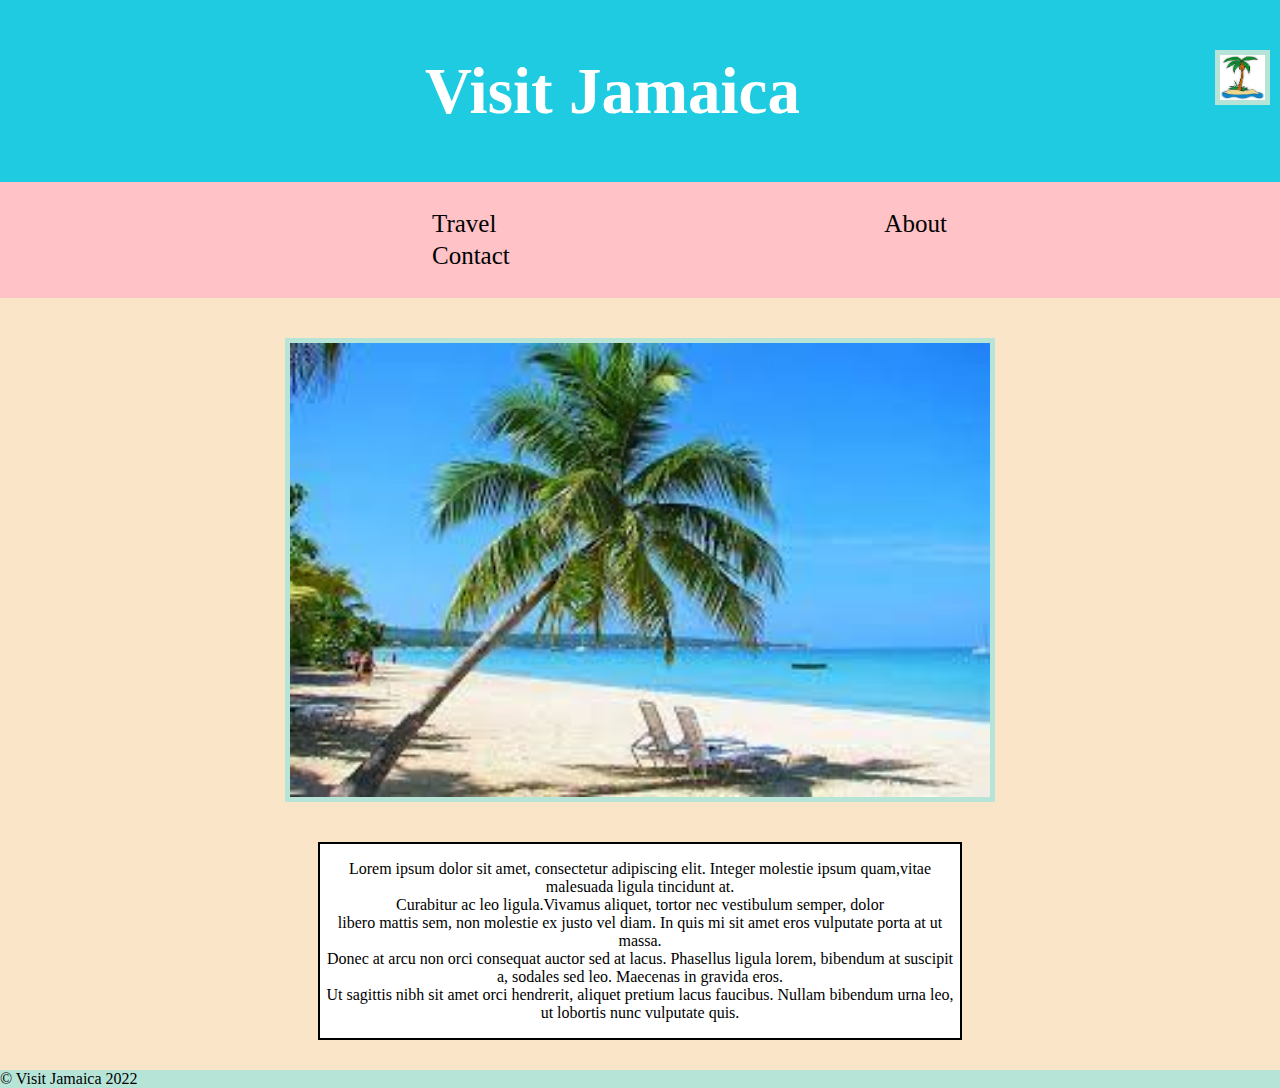
<file: index.html>
<!DOCTYPE html>
<html>
    <head>
        <title>
            Visit Jamaica
        </title>
        <link rel="stylesheet" href="style.css">
    </head>
    <body>
      <header>
        <script src="app.js"></script>
        <img src="./images/palmtree.jpeg" class="palm-tree">
          <h1>Visit Jamaica</h1>
      </header>
      <main>
          <nav>
              <ul>
                  <li><a href="https://scottie-houghton.github.io/Lab-04/">Travel</a></li>
                  <li><a href="/">About</a></li>
                  <li><a href="#">Contact</a></li>
              </ul>
          </nav>
          <section class="main-section">
              <img src="./images/myimage.jpeg">
              <div class="text-section">
              <p>Lorem ipsum dolor sit amet, consectetur adipiscing elit.
                Integer molestie ipsum quam,vitae malesuada ligula tincidunt at. <br>
                Curabitur ac leo ligula.Vivamus aliquet, tortor nec vestibulum semper,
                dolor <br>libero mattis sem, non molestie ex justo vel diam. 
                 In quis mi sit amet eros vulputate porta at ut massa.<br>
                 Donec at arcu non orci consequat auctor sed at lacus. Phasellus ligula lorem, 
                 bibendum at suscipit a, sodales sed leo. Maecenas in gravida eros.<br> Ut sagittis 
                 nibh sit amet orci hendrerit, aliquet pretium lacus faucibus. Nullam bibendum urna leo, 
                 ut lobortis nunc vulputate quis.</p>
              </div>
          </section>

      </main>
      <footer>&copy; Visit Jamaica 2022</footer>
    </body>
</html>
</file>
<file: style.css>
body {
    margin: 0px;
    padding: 0px;
    background-color: #FBE5C8;
}


header {
    background-color:#1ECBE1;
    padding: 10px;      
}

header h1 {
    color: white;
    text-align: center;
    font-family: Brush Script MT;
    font-size: 65px;    
}

nav {
    background-color: #FFC2C7;
    padding: 10px;    
}

nav li {
    list-style: none;
    display: inline-block;
    padding: 2px;
    margin-left: 380px;
    font-size: 17px;
}

nav li a {
    text-decoration: none;
    font-family: Bradley Hand ;
    color: black;
    font-size: 25px;
}

.main-section {
    margin: auto;
}

img {
    width: 700px;
    display: block;
    margin-left: auto;
    margin-right: auto;
    margin-top: 40px;
    border: 5px solid #B6E5D8;
}

.text-section {
    background-color: white;
    width: 50%;
    margin-left: auto;
    margin-right: auto;
    margin-top: 40px;
    border: 2px solid black;
}

.text-section p {
    text-align: center;
    word-wrap: normal;
    font-size: Bradley Hand;
}

footer {
    background-color:#B6E5D8;
    margin-top: 30px;

}

#person-name {
    color: black;
    float: right;    
}

.palm-tree {
    float: right;
    width: 45px;
    height: 45px;
}
</file>
